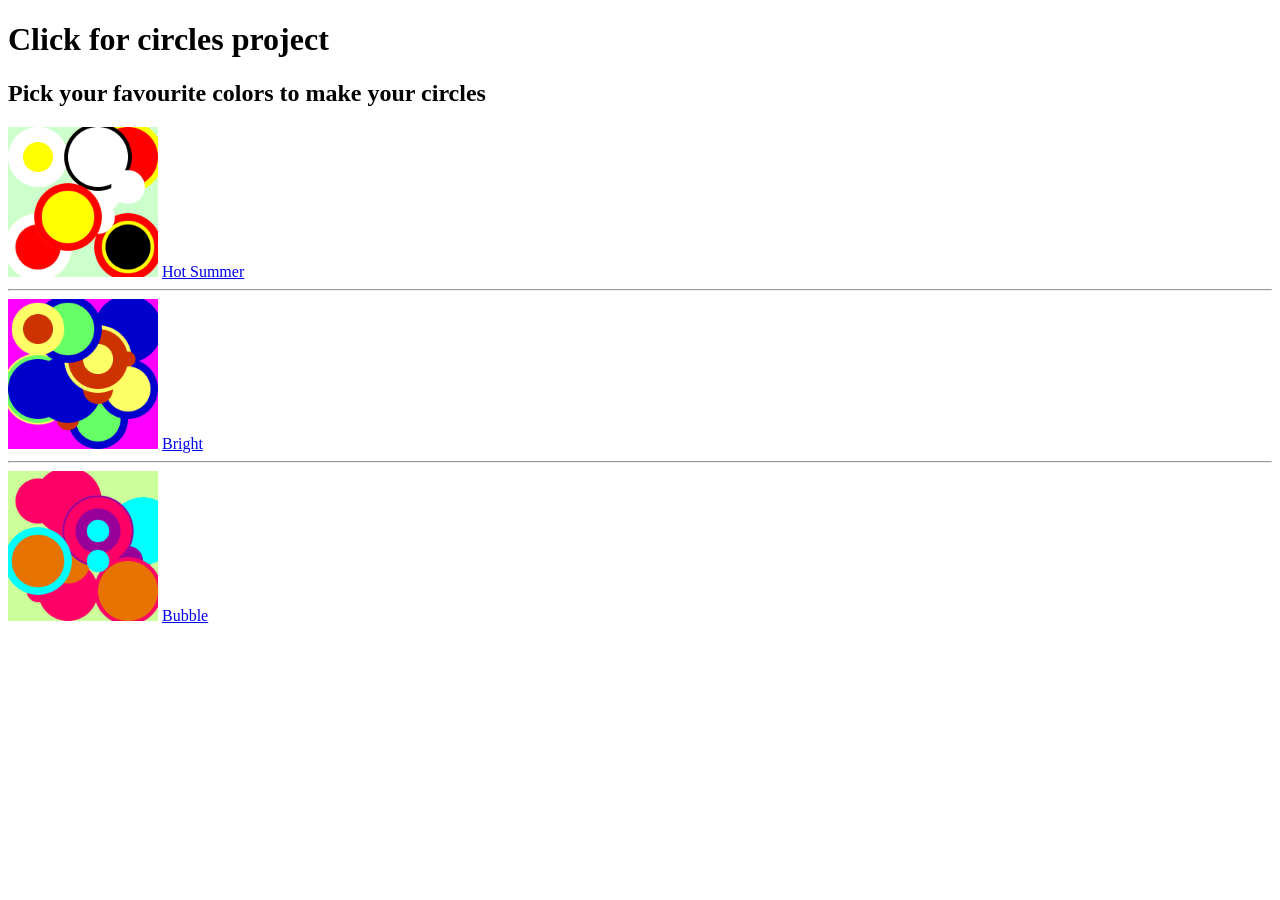
<file: index.html>
<!DOCTYPE html>
<html lang="en">
<head>
    <meta charset="UTF-8">
    <meta http-equiv="X-UA-Compatible" content="IE=edge">
    <meta name="viewport" content="width=device-width, initial-scale=1.0">
    <title>Click for circles project</title>
</head>
<body>
    <h1>Click for circles project</h1>
<h2>Pick your favourite colors to make your circles</h2>
    

<a href="./1.html"><img src="./1.png" alt="colorful circles" width="150"></a>   <a href="./1.html">Hot Summer</a>

<hr>

<a href="./2.html"><img src="./2.png" alt="colorful circles" width="150"></a>   <a href="2.html">Bright</a>

<hr>

<a href="./3.html"><img src="./3.png" alt="colorful circles" width="150"></a>   <a href="./3.html">Bubble</a>

</body>
</html>
</file>
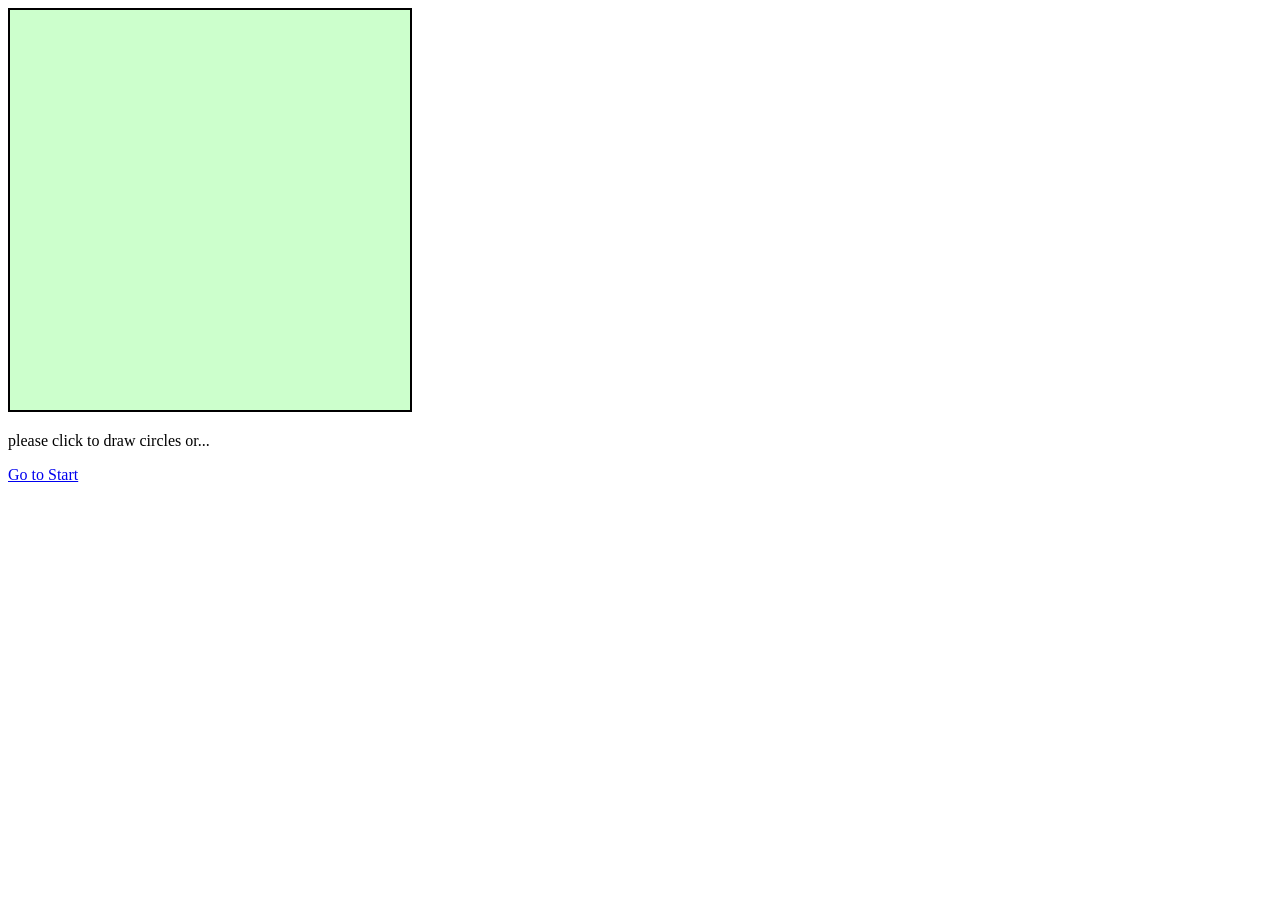
<file: 1.html>
<!DOCTYPE html>
<html lang="en">
<head>
    <meta charset="UTF-8">
    <meta http-equiv="X-UA-Compatible" content="IE=edge">
    <meta name="viewport" content="width=device-width, initial-scale=1.0">
    <title>Hot Summer</title>
    <link rel="stylesheet" href="style.css">
</head>
<body>
    <canvas id="myCanvas"></canvas>
    <script src="./1.js"></script>

    <br>
    <p>please click to draw circles or...</p>
    <a href="./index.html">Go to Start</a>
</body>
</html>
</file>
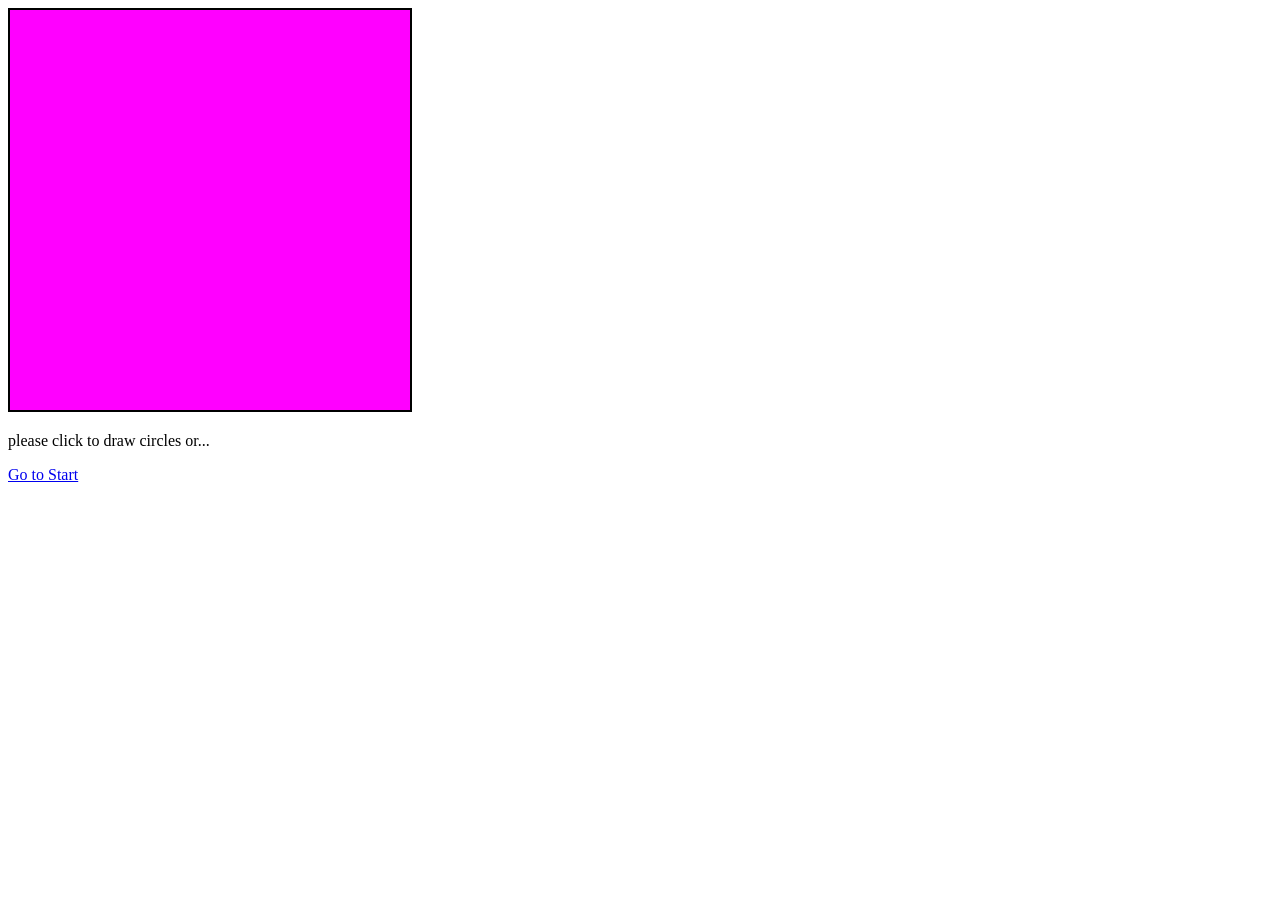
<file: 2.html>
<!DOCTYPE html>
<html lang="en">
<head>
    <meta charset="UTF-8">
    <meta http-equiv="X-UA-Compatible" content="IE=edge">
    <meta name="viewport" content="width=device-width, initial-scale=1.0">
    <title>Bright</title>
    <link rel="stylesheet" href="style.css">
</head>
<body>
    <canvas id="myCanvas"></canvas>
    <script src="./2.js"></script>

<br>
    <p>please click to draw circles or...</p>
    <a href="./index.html">Go to Start</a>
</body>
</html>
</file>
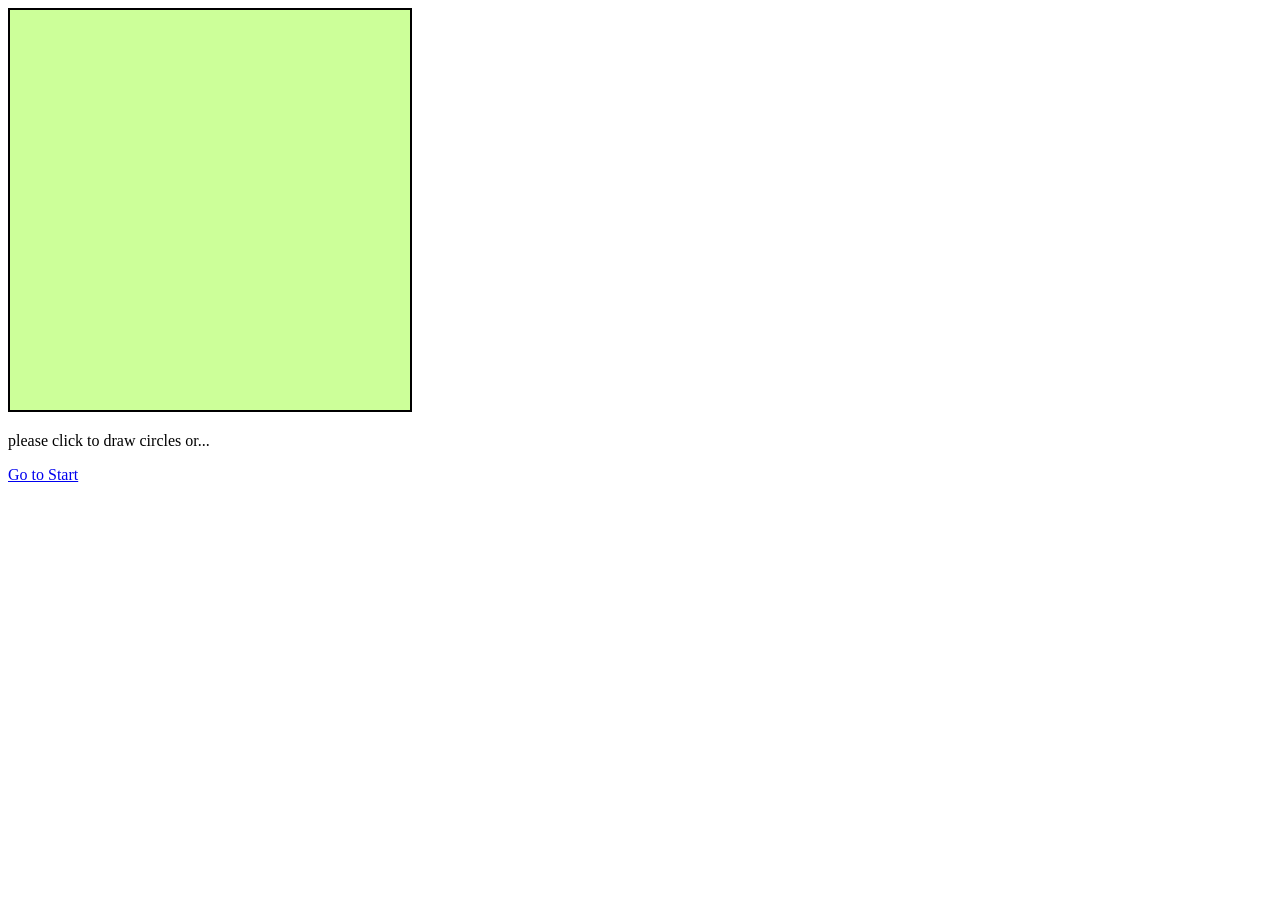
<file: 3.html>
<!DOCTYPE html>
<html lang="en">
<head>
    <meta charset="UTF-8">
    <meta http-equiv="X-UA-Compatible" content="IE=edge">
    <meta name="viewport" content="width=device-width, initial-scale=1.0">
    <title>Bubble gum</title>
    <link rel="stylesheet" href="style.css">
</head>
<body>
    <canvas id="myCanvas"></canvas>
    <script src="./3.js"></script>

<br>
    <p>please click to draw circles or...</p>
    <a href="./index.html">Go to Start</a>
</body>
</html>
</file>
<file: style.css>
* {
    margin: 5;
    padding: 0;
    box-sizing: border-box;
}

canvas {
    border: 2px solid black;
}
</file>
